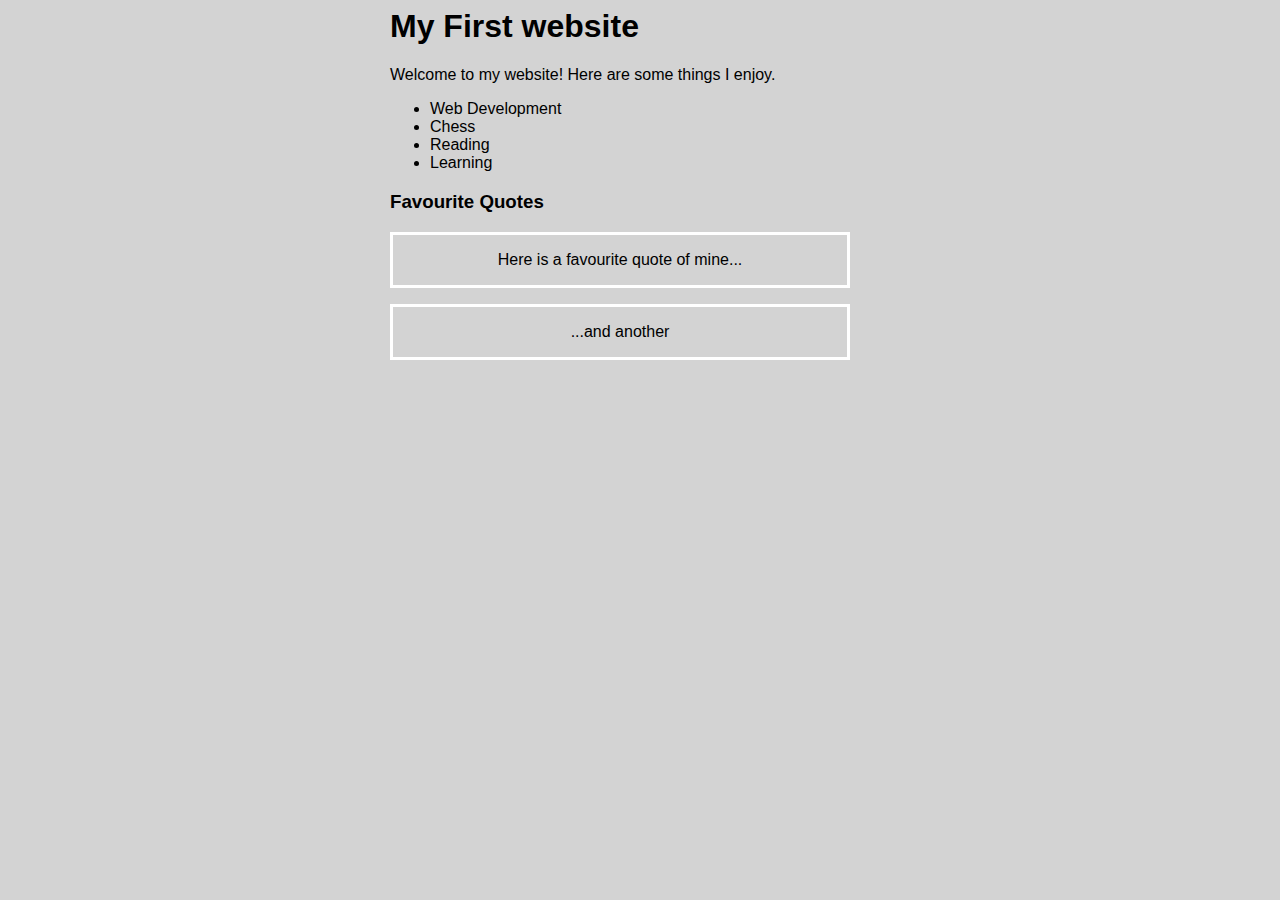
<file: index.html>
<html>
  <head>
    <title>My First website</title>
    <link rel="stylesheet" type="text/css" href="style.css">
  </head>
  <body>
    <div>
     <h1>My First website</h1>
      <p>
       Welcome to my website! Here are some things I enjoy.
      </p>
      <ul>
        <li>Web Development</li>
        <li>Chess</li>
        <li>Reading</li>
        <li>Learning</li>
      </ul>
      <h3>
        Favourite Quotes
      </h3>
      <blockquote><p>Here is a favourite quote of mine...</p></blockquote>
      <blockquote><p>...and another</p></blockquote>
    </div> 	   
  </body>
</html>
</file>
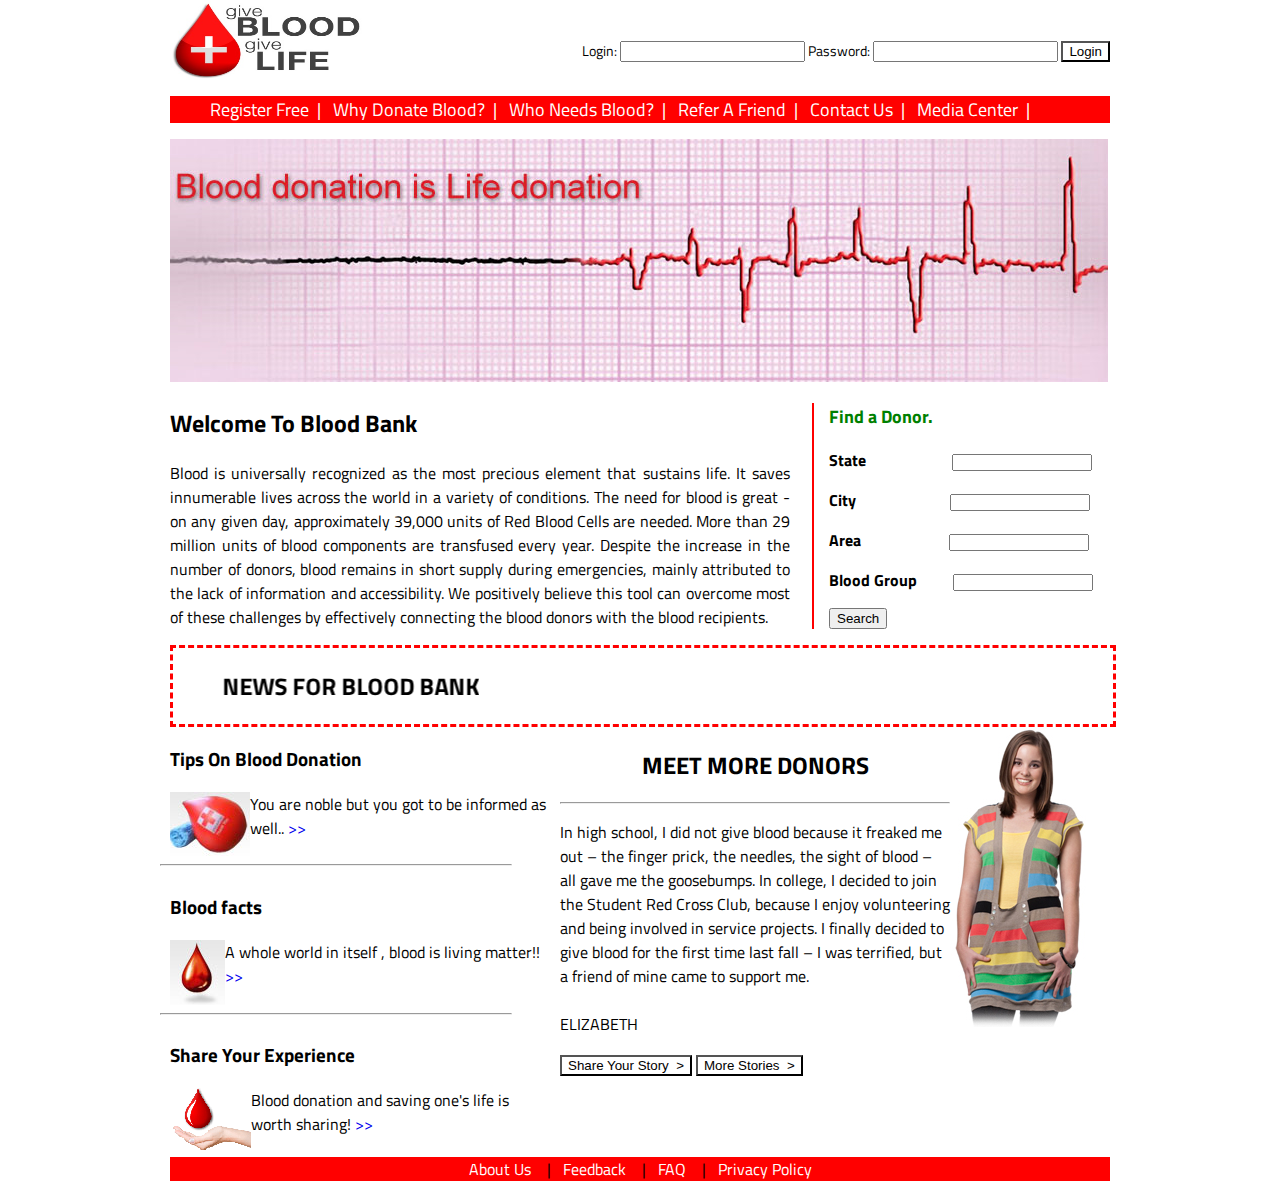
<file: blood bank/index.html>
<html>
	<head>
		<title>Blood Bank</title>
		<link rel="stylesheet" type="text/css" href="css/style.css">
		<link href='https://fonts.googleapis.com/css?family=Titillium+Web' rel='stylesheet' type='text/css'>
		<link rel="stylesheet" type="text/css" href="css/960_12_col.css">
	</head>
	<body>
		<div class="container_12">
			<header>
				<div class="grid_3"><img src="images/logo.jpg" width="195" height="80"></div>
				<div class="grid_9 login-header">
					<form >
						<label for ="login">Login:</label>
						<input id="login">
						<label for="password">Password:</label>
						<input id="password">
						<input type="submit" value="Login" style="background-color:WHITE; color:BLACK;"">
					</form>
				</div>
				<div class="grid_12">
					<nav>
						<ul id="menulist">
							<li><a href="#">Register Free</a></li>
							<li><a href="#">Why Donate Blood?</a></li>
							<li><a href="#">Who Needs Blood?</a></li>
							<li><a href="#">Refer A Friend</a></li>
							<li><a href="#">Contact Us</a></li>
							<li><a href="#">Media Center</a></li>
						</ul>
					</nav>
				</div>				
			</header>
			<content class="div-clear">
				<div class="image grid_12">
					<img src="images/001.png">
				</div>
				<div class="grid_8" style="text-align:justify;">
					<h2>Welcome To Blood Bank</h2>
					<p>
						Blood is universally recognized as the most precious element that sustains life. It saves innumerable lives across the world in a variety of conditions. The need for blood is great - on any given day, approximately 39,000 units of Red Blood Cells are needed. More than 29 million units of blood components are transfused every year. Despite the increase in the number of donors, blood remains in short supply during emergencies, mainly attributed to the lack of information and accessibility. We positively believe this tool can overcome most of these challenges by effectively connecting the blood donors with the blood recipients.
					</p>
				</div>
				<div class="grid_4">
					<form class="dividerLine">
						<p id="heading"><strong>Find a Donor.</strong></p>
						<p>
							<strong><label for="state">State</label></strong>
							<input id="state">
						</p>
						<p>
							<strong><label for="city">City</label></strong>
							<input id="city">
						</p>
						<p>
							<strong><label for="area">Area</label></strong>
							<input id="area">
						</p>
						<p>
							<strong><label for="blood_group">Blood Group</label></strong>
							<input id="blood_group">
						</p>
						<input type="submit" value="Search">
					</form>					
				</div>
				<div class="border grid_12">
					<marquee behavior="alternate" direction="right"><h2>NEWS FOR BLOOD BANK</h2></marquee>
				</div>
				<div class="grid_5 alpha" style="height:430px;">
					<div class="grid_5">
						<h3>Tips On Blood Donation</h3>
						<img src="images/002.jpg" style="float:left;">
						<p>You  are noble but you got to be informed  as well..
						<a href="#" style="text-decoration:none;">>></a></p>
					</div>
					<hr style="width:350px;float:left">
					<div class="grid_5">
						<h3>Blood facts</h3>
						<img src="images/004.jpg" style="float:left;">
						<p> A whole world in itself , blood is living matter!!  
						<a href="#" style="text-decoration:none;">>></a></p>
					</div>
					<hr style="width:350px;float:left">
					<div class="grid_5">
						<h3>Share Your Experience</h3>
						<img src="images/005.png" style="float:left;">
						<p>Blood donation and saving one's life is worth sharing!
						<a href="#" style="text-decoration:none;">>></a></p>
					</div>	
				</div>
				<div class="grid_7 omega" style=" height:430px;">
					<img src="images/003.jpg" style="float:right">
					<h2 style="text-align:center">MEET MORE DONORS</h2>
					<hr>
					<p>In high school, I did not give blood because it freaked me out – the finger prick, the needles, the sight of blood – all gave me the goosebumps.  In college, I decided to join the Student Red Cross Club, because I enjoy volunteering and being involved in service projects.  I finally decided to give blood for the first time last fall – I was terrified, but a friend of mine came to support me.<br><br>ELIZABETH
					</p>
					<input type="submit" value="Share Your Story  >" style="background-color:WHITE; color:BLACK;">
					<input type="submit" value="More Stories  >" style="background-color:WHITE; color:BLACK;">
				</div>
			</content>
			<footer class="div-clear">
				<div class="grid_12" style="background-color:RED;">
					<a href="#">About Us</a>
					&nbsp;&nbsp;&nbsp;|&nbsp;&nbsp;
					<a href="#">Feedback</a>
					&nbsp;&nbsp;&nbsp;|&nbsp;&nbsp;
					<a href="#">FAQ</a>
					&nbsp;&nbsp;&nbsp;|&nbsp;&nbsp;
					<a href="#">Privacy Policy</a>				
				</div>
			</footer>
		</div>
	</body>
</html>
</file>
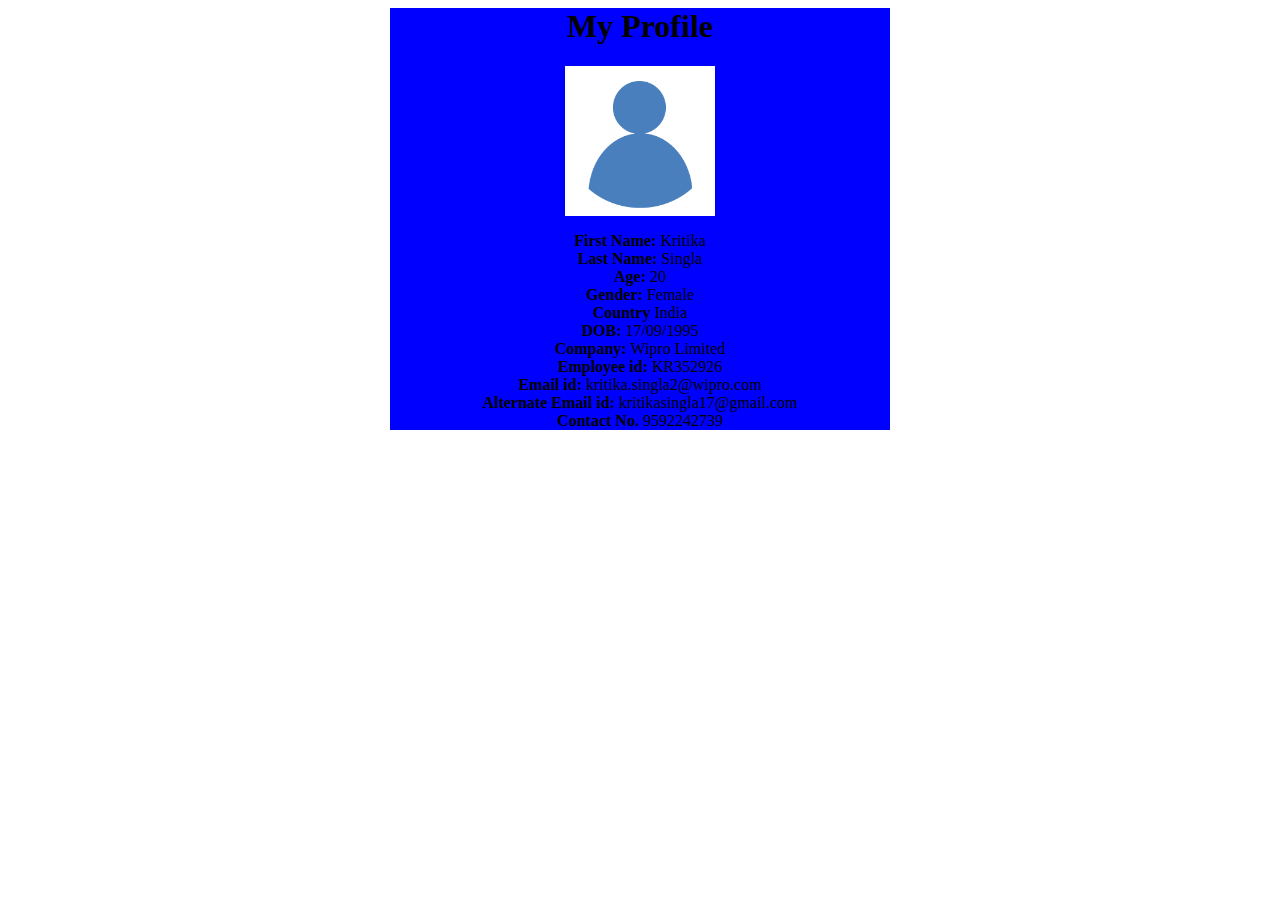
<file: New folder/profile.html>
<html>
<head>
<title>
My Profile
</title>
<link rel="stylesheet" href="css/stylesheet.css">
</head>
<body background:red>
<div>
<h1>My Profile</h1>
<div><img src="images/profile.png" alt="sorry" style="width:150px;height:150px;"/></div>

<p>
   	<strong>First Name:</strong> Kritika</br>
   	<strong>Last Name:</strong> Singla</br>
   	<strong>Age:</strong> 20</br>
	<strong>Gender: </strong> Female</br>
	<strong> Country</strong> India</br>
   	<strong>DOB:</strong> 17/09/1995</br>
	<strong>Company:</strong> Wipro Limited</br>
	<strong>Employee id:</strong> KR352926</br>
	<strong>Email id:</strong> kritika.singla2@wipro.com</br>
   	<strong>Alternate Email id:</strong> kritikasingla17@gmail.com</br>
   	<strong>Contact No.</strong> 9592242739 </br>
</p>

</div>
</body>
</html>
</file>
<file: style.css>
body
{
	background-color: #d3d3d3;
}
div
{
	width: 500px;
	margin: auto;
	font-family: sans-serif;
}
blockquote
{
	text-align: center;
	border: solid white;
	margin-left: 0px;
}
</file>
<file: blood bank/css/style.css>
body{
	font-family: 'Titillium Web', sans-serif;
	margin: 0px;
}
/*------------header---------------*/
header{
	position: fixed;
	background-color: white;
}

.image{
	margin: 120px 0px 0px 0px;
	margin-left:0px;
}
.login-header{
	text-align:right;
	font-size: 14px;
	height: 40px;
	margin-top: 40px;
}
.div-clear {
	float:clear;
}
#menulist{
	background-color: red;
}
#menulist li{
	display: inline;
	font-size: 18px;
}
#menulist li a{
	margin: 0px;
	padding: 0px;
	display: inline-block;
	text-decoration: none;
	color: white;
}
#menulist li a::after { 
    content: "|";
    margin:8px;
}
/*------------------body content-------------*/
.dividerLine {
	border: 0px;
	border-left: 2px;
	margin: 0px 2px;
	border-style: solid;
	padding: 0px 15px;
	border-color: RED;
}
#heading{
	font-size: 18px;
	color: green;
}
#state {
	font-size: 10px;
	margin-left: 82px;
}
#city {
	font-size: 10px;
	margin-left: 90px;
}
#area {
	font-size: 10px;
	margin-left: 84px;
}
#blood_group {
	font-size: 10px;
	margin-left: 32px;
}
.border{
	background-color:WHITE;
	border-style:	dashed;
	border-color: RED;

}
/*----------------------------footer-------------------------*/
footer {
	text-align: center;	
}
footer a{
	color: WHITE;
	text-decoration: none;
}
</file>
<file: blood bank/css/960_12_col.css>
/*
  960 Grid System ~ Core CSS.
  Learn more ~ http://960.gs/

  Licensed under GPL and MIT.
*/

/*
  Forces backgrounds to span full width,
  even if there is horizontal scrolling.
  Increase this if your layout is wider.

  Note: IE6 works fine without this fix.
*/

body {
  min-width: 960px;
}

/* `Container
----------------------------------------------------------------------------------------------------*/

.container_12 {
  margin-left: auto;
  margin-right: auto;
  width: 960px;
}

/* `Grid >> Global
----------------------------------------------------------------------------------------------------*/

.grid_1,
.grid_2,
.grid_3,
.grid_4,
.grid_5,
.grid_6,
.grid_7,
.grid_8,
.grid_9,
.grid_10,
.grid_11,
.grid_12 {
  display: inline;
  float: left;
  margin-left: 10px;
  margin-right: 10px;
}

.push_1, .pull_1,
.push_2, .pull_2,
.push_3, .pull_3,
.push_4, .pull_4,
.push_5, .pull_5,
.push_6, .pull_6,
.push_7, .pull_7,
.push_8, .pull_8,
.push_9, .pull_9,
.push_10, .pull_10,
.push_11, .pull_11 {
  position: relative;
}

/* `Grid >> Children (Alpha ~ First, Omega ~ Last)
----------------------------------------------------------------------------------------------------*/

.alpha {
  margin-left: 0;
}

.omega {
  margin-right: 0;
}

/* `Grid >> 12 Columns
----------------------------------------------------------------------------------------------------*/

.container_12 .grid_1 {
  width: 60px;
}

.container_12 .grid_2 {
  width: 140px;
}

.container_12 .grid_3 {
  width: 220px;
}

.container_12 .grid_4 {
  width: 300px;
}

.container_12 .grid_5 {
  width: 380px;
}

.container_12 .grid_6 {
  width: 460px;
}

.container_12 .grid_7 {
  width: 540px;
}

.container_12 .grid_8 {
  width: 620px;
}

.container_12 .grid_9 {
  width: 700px;
}

.container_12 .grid_10 {
  width: 780px;
}

.container_12 .grid_11 {
  width: 860px;
}

.container_12 .grid_12 {
  width: 940px;
}

/* `Prefix Extra Space >> 12 Columns
----------------------------------------------------------------------------------------------------*/

.container_12 .prefix_1 {
  padding-left: 80px;
}

.container_12 .prefix_2 {
  padding-left: 160px;
}

.container_12 .prefix_3 {
  padding-left: 240px;
}

.container_12 .prefix_4 {
  padding-left: 320px;
}

.container_12 .prefix_5 {
  padding-left: 400px;
}

.container_12 .prefix_6 {
  padding-left: 480px;
}

.container_12 .prefix_7 {
  padding-left: 560px;
}

.container_12 .prefix_8 {
  padding-left: 640px;
}

.container_12 .prefix_9 {
  padding-left: 720px;
}

.container_12 .prefix_10 {
  padding-left: 800px;
}

.container_12 .prefix_11 {
  padding-left: 880px;
}

/* `Suffix Extra Space >> 12 Columns
----------------------------------------------------------------------------------------------------*/

.container_12 .suffix_1 {
  padding-right: 80px;
}

.container_12 .suffix_2 {
  padding-right: 160px;
}

.container_12 .suffix_3 {
  padding-right: 240px;
}

.container_12 .suffix_4 {
  padding-right: 320px;
}

.container_12 .suffix_5 {
  padding-right: 400px;
}

.container_12 .suffix_6 {
  padding-right: 480px;
}

.container_12 .suffix_7 {
  padding-right: 560px;
}

.container_12 .suffix_8 {
  padding-right: 640px;
}

.container_12 .suffix_9 {
  padding-right: 720px;
}

.container_12 .suffix_10 {
  padding-right: 800px;
}

.container_12 .suffix_11 {
  padding-right: 880px;
}

/* `Push Space >> 12 Columns
----------------------------------------------------------------------------------------------------*/

.container_12 .push_1 {
  left: 80px;
}

.container_12 .push_2 {
  left: 160px;
}

.container_12 .push_3 {
  left: 240px;
}

.container_12 .push_4 {
  left: 320px;
}

.container_12 .push_5 {
  left: 400px;
}

.container_12 .push_6 {
  left: 480px;
}

.container_12 .push_7 {
  left: 560px;
}

.container_12 .push_8 {
  left: 640px;
}

.container_12 .push_9 {
  left: 720px;
}

.container_12 .push_10 {
  left: 800px;
}

.container_12 .push_11 {
  left: 880px;
}

/* `Pull Space >> 12 Columns
----------------------------------------------------------------------------------------------------*/

.container_12 .pull_1 {
  left: -80px;
}

.container_12 .pull_2 {
  left: -160px;
}

.container_12 .pull_3 {
  left: -240px;
}

.container_12 .pull_4 {
  left: -320px;
}

.container_12 .pull_5 {
  left: -400px;
}

.container_12 .pull_6 {
  left: -480px;
}

.container_12 .pull_7 {
  left: -560px;
}

.container_12 .pull_8 {
  left: -640px;
}

.container_12 .pull_9 {
  left: -720px;
}

.container_12 .pull_10 {
  left: -800px;
}

.container_12 .pull_11 {
  left: -880px;
}

/* `Clear Floated Elements
----------------------------------------------------------------------------------------------------*/

/* http://sonspring.com/journal/clearing-floats */

.clear {
  clear: both;
  display: block;
  overflow: hidden;
  visibility: hidden;
  width: 0;
  height: 0;
}

/* http://www.yuiblog.com/blog/2010/09/27/clearfix-reloaded-overflowhidden-demystified */

.clearfix:before,
.clearfix:after,
.container_12:before,
.container_12:after {
  content: '.';
  display: block;
  overflow: hidden;
  visibility: hidden;
  font-size: 0;
  line-height: 0;
  width: 0;
  height: 0;
}

.clearfix:after,
.container_12:after {
  clear: both;
}

/*
  The following zoom:1 rule is specifically for IE6 + IE7.
  Move to separate stylesheet if invalid CSS is a problem.
*/

.clearfix,
.container_12 {
  zoom: 1;
}
</file>
<file: New folder/css/stylesheet.css>
div{
width:500px;
background:blue;
margin:auto;
text-align:center;
}
</file>
